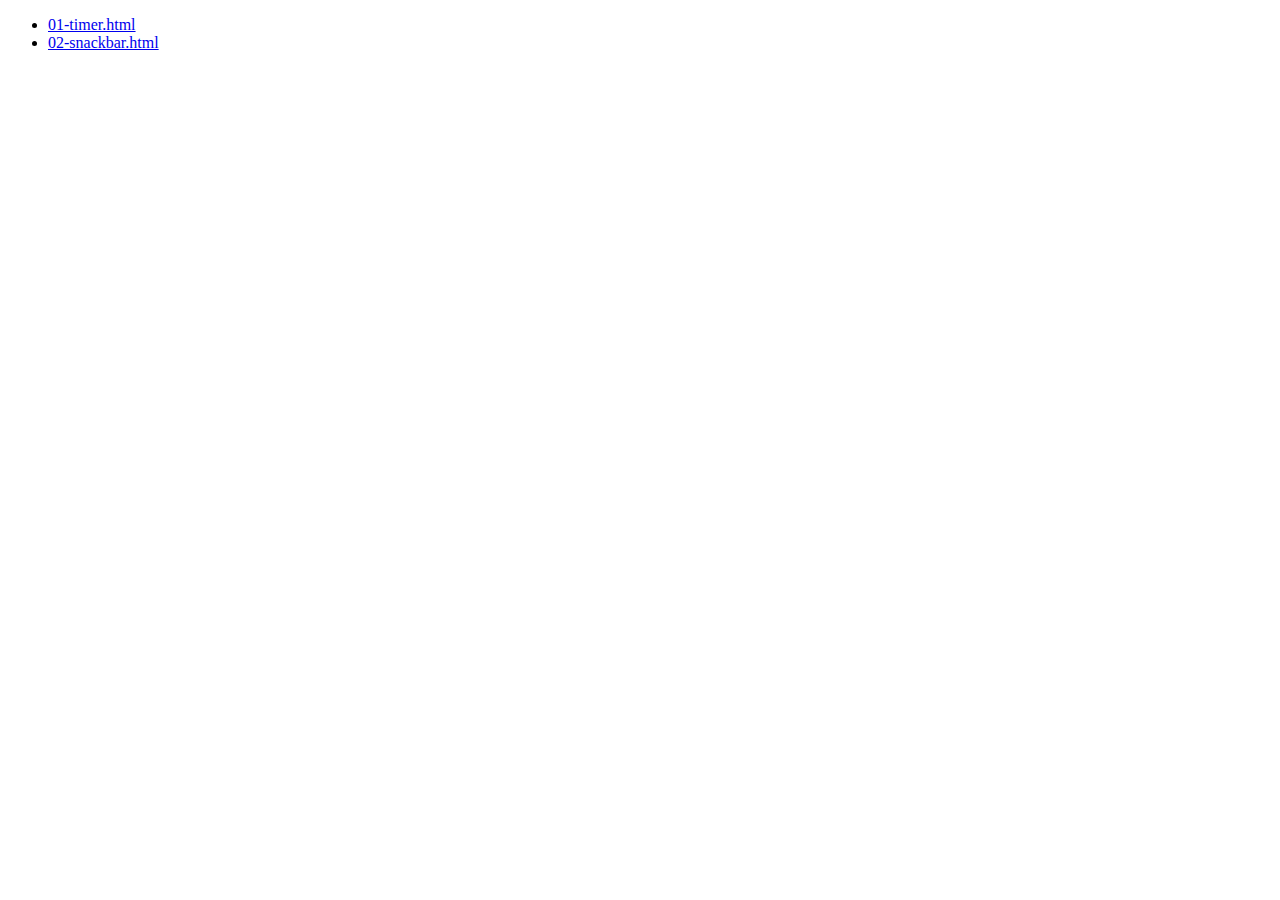
<file: index.html>
<!DOCTYPE html>
<html lang="en">
  <head>
    <meta charset="UTF-8" />
    <link rel="icon" type="image/svg+xml" href="/favicon.svg" />
    <meta name="viewport" content="width=device-width, initial-scale=1.0" />
    <title>goit-js-hw-10</title>
  </head>
  <body>
    <header class="header">
  <nav class="nav">
    <ul class="nav-list">
      <li class="nav-item">
        <a href="./01-timer.html" class="nav-link">01-timer.html</a>
      </li>

      <li class="nav-item">
        <a href="./02-snackbar.html" class="nav-link">02-snackbar.html</a>
      </li>
    </ul>
  </nav>
</header>
  </body>
</html>
</file>
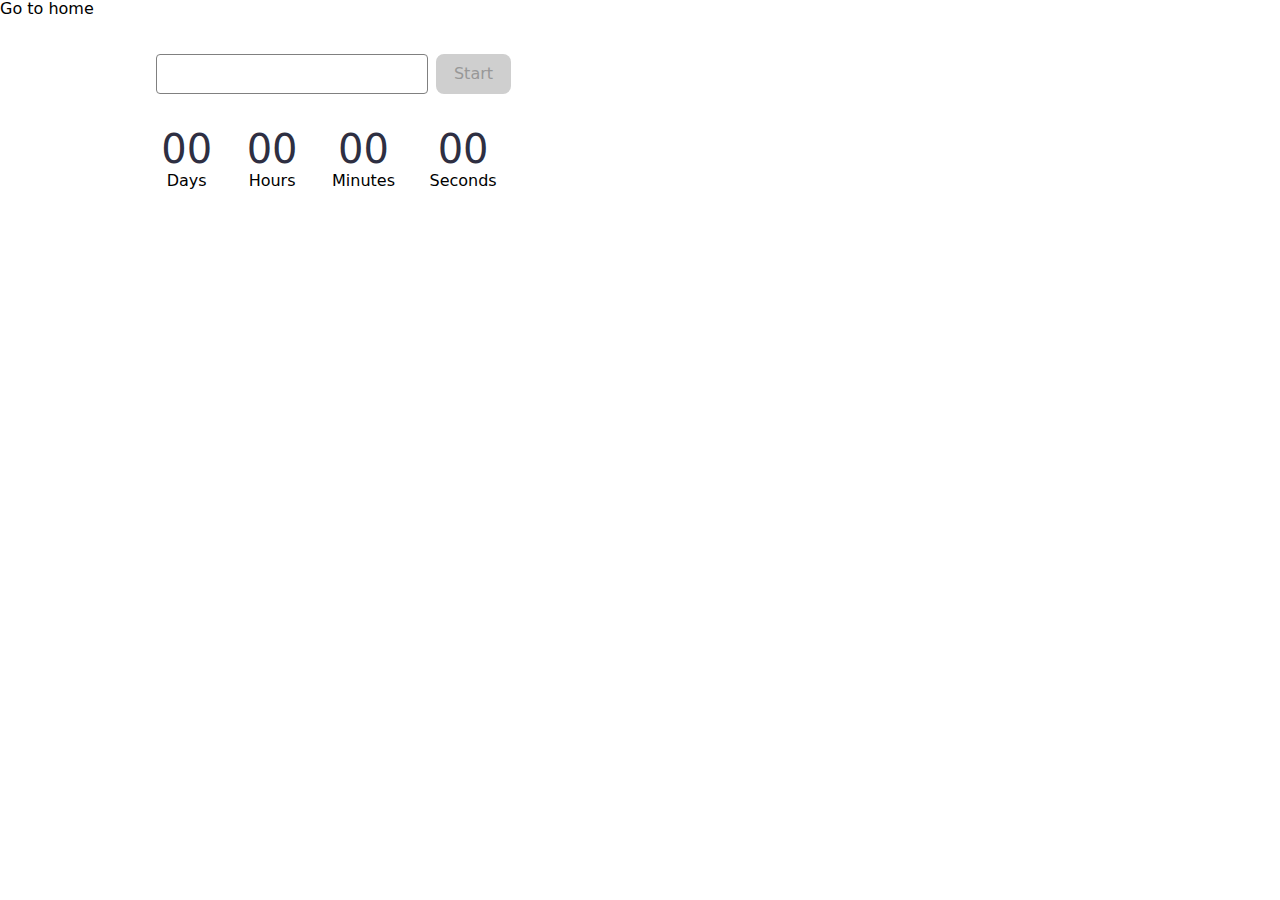
<file: src/01-timer.html>
<!DOCTYPE html>
<html lang="en">
  <head>
    <meta charset="UTF-8" />
    <meta http-equiv="X-UA-Compatible" content="IE=edge" />
    <meta name="viewport" content="width=device-width, initial-scale=1.0" />
    <link rel="preconnect" href="https://fonts.googleapis.com" />
    <link rel="preconnect" href="https://fonts.gstatic.com" crossorigin />
    <link
      href="https://fonts.googleapis.com/css2?family=DM+Sans&family=Montserrat:wght@400;500&family=Seymour+One&display=swap"
      rel="stylesheet"
    />
    <link
      rel="stylesheet"
      href="https://cdnjs.cloudflare.com/ajax/libs/modern-normalize/1.0.0/modern-normalize.min.css"
    />
    <link rel="stylesheet" href="./css/01-timer.css" />
    <title>01-timer</title>
  </head>
  <body>
    <section>
      <a href="./index.html">Go to home</a>
    </section>

    <div class="box">
      <input type="text" id="datetime-picker" />
      <button type="button" disabled data-start>Start</button>
    </div>

    <div class="timer">
      <div class="field">
        <span class="value" data-days>00</span>
        <span class="label">Days</span>
      </div>
      <div class="field">
        <span class="value" data-hours>00</span>
        <span class="label">Hours</span>
      </div>
      <div class="field">
        <span class="value" data-minutes>00</span>
        <span class="label">Minutes</span>
      </div>
      <div class="field">
        <span class="value" data-seconds>00</span>
        <span class="label">Seconds</span>
      </div>
    </div>
    <script src="./js/01-timer.js" type="module"></script>
  </body>
</html>
</file>
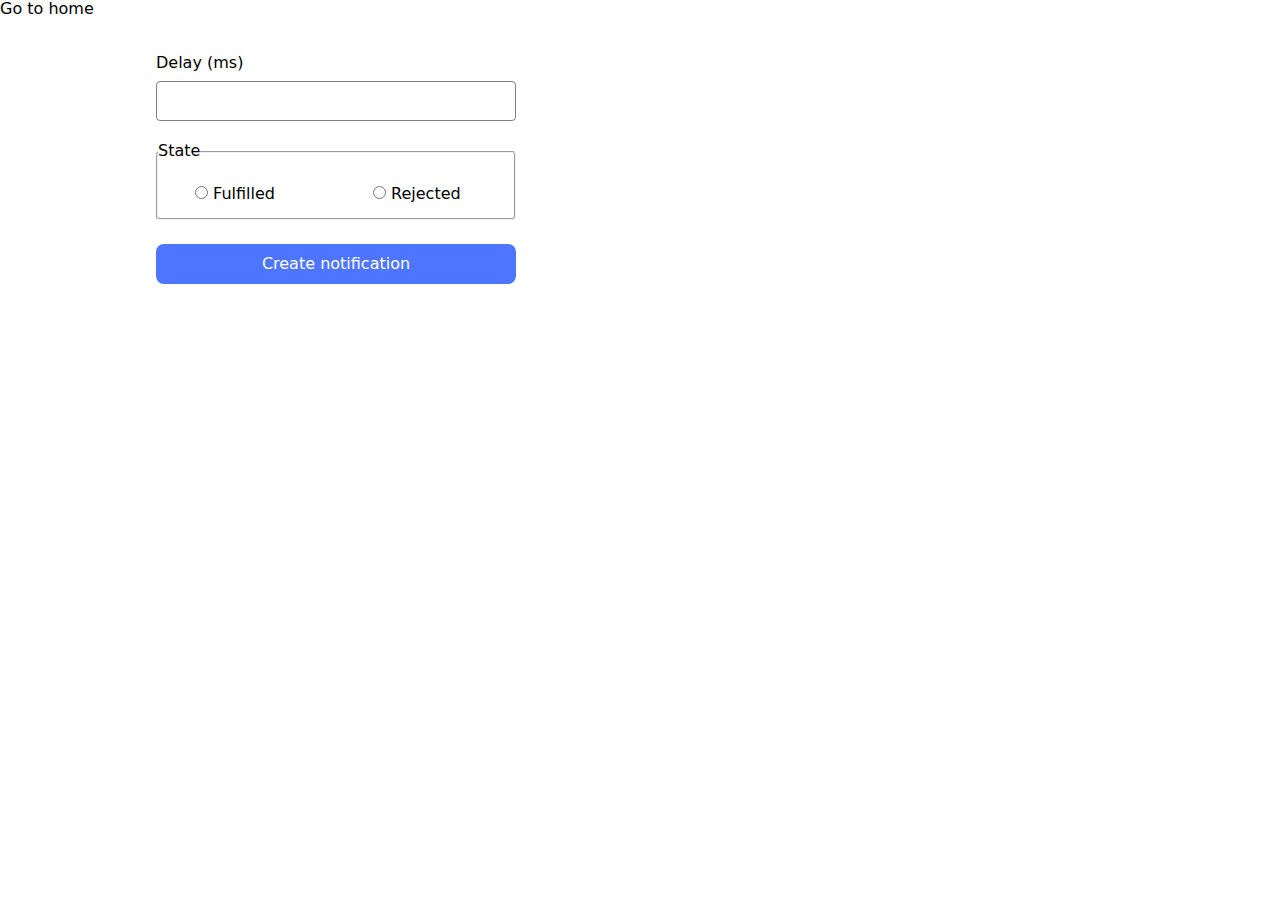
<file: src/02-snackbar.html>
<!DOCTYPE html>
<html lang="en">
  <head>
    <meta charset="UTF-8" />
    <meta http-equiv="X-UA-Compatible" content="IE=edge" />
    <meta name="viewport" content="width=device-width, initial-scale=1.0" />
    <link rel="preconnect" href="https://fonts.googleapis.com" />
    <link rel="preconnect" href="https://fonts.gstatic.com" crossorigin />
    <link
      href="https://fonts.googleapis.com/css2?family=DM+Sans&family=Montserrat:wght@400;500&family=Seymour+One&display=swap"
      rel="stylesheet"
    />
    <link
      rel="stylesheet"
      href="https://cdnjs.cloudflare.com/ajax/libs/modern-normalize/1.0.0/modern-normalize.min.css"
    />
    <link rel="stylesheet" href="./css/02-snackbar.css" />
    <title>02-snackbar</title>
  </head>
  <body>
    <section>
      <a href="./index.html">Go to home</a>
    </section>

    <form class="form">
      <label class="form-delay">
        Delay (ms)
        <input class="form-delay-input" type="number" name="delay" required />
      </label>

      <fieldset class="form-fieldset">
        <legend>State</legend>
        <label>
          <input type="radio" name="state" value="fulfilled" required />
          Fulfilled
        </label>
        <label>
          <input type="radio" name="state" value="rejected" required />
          Rejected
        </label>
      </fieldset>

      <button type="submit">Create notification</button>
    </form>

    <script src="./js/02-snackbar.js" type="module"></script>
  </body>
</html>
</file>
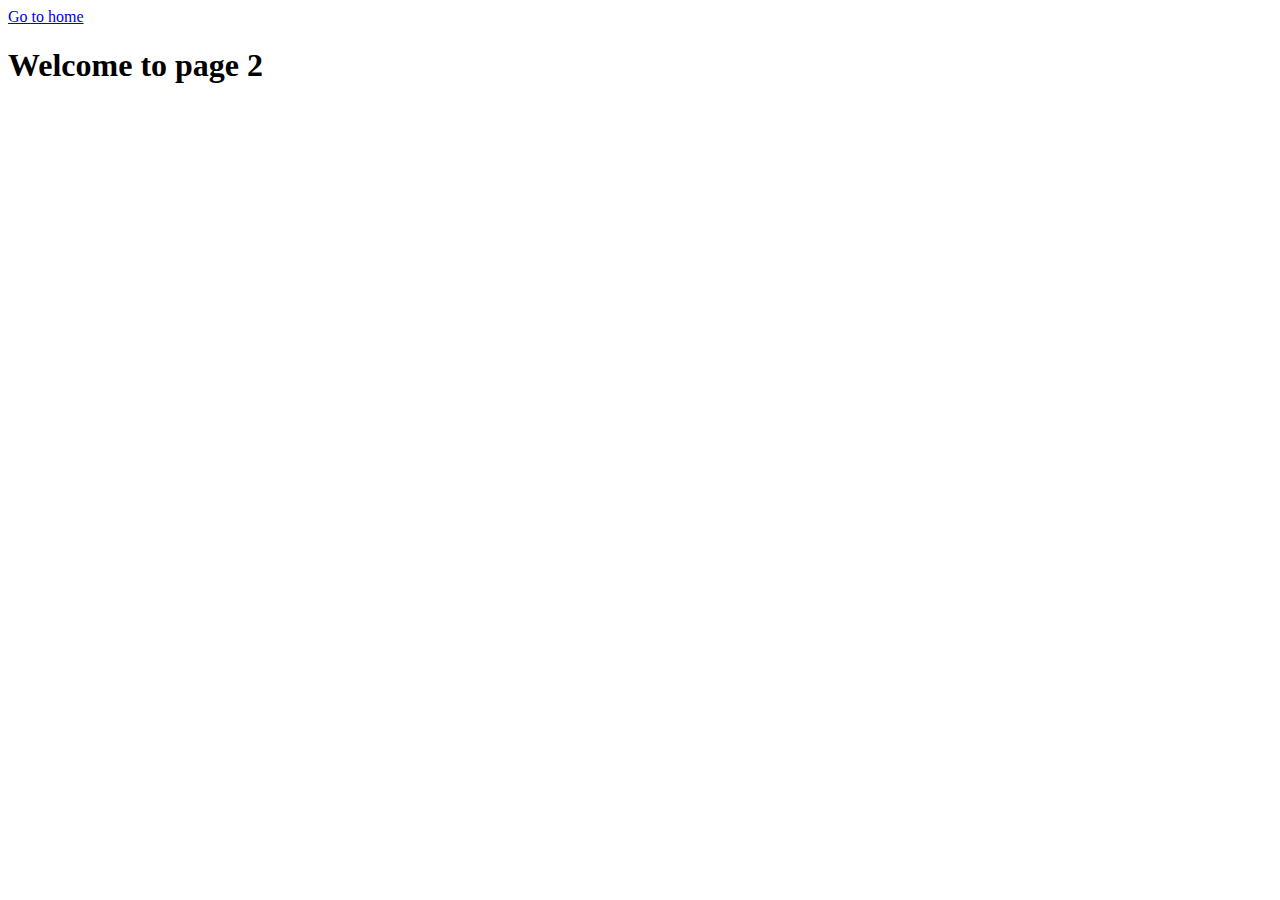
<file: src/page-2.html>
<!DOCTYPE html>
<html lang="en">
  <head>
    <meta charset="UTF-8" />
    <meta http-equiv="X-UA-Compatible" content="IE=edge" />
    <meta name="viewport" content="width=device-width, initial-scale=1.0" />
    <title>Page 2</title>
  </head>
  <body>
    <section>
      <a href="./index.html">Go to home</a>
      <h1>Welcome to page 2</h1>
    </section>
  </body>
</html>
</file>
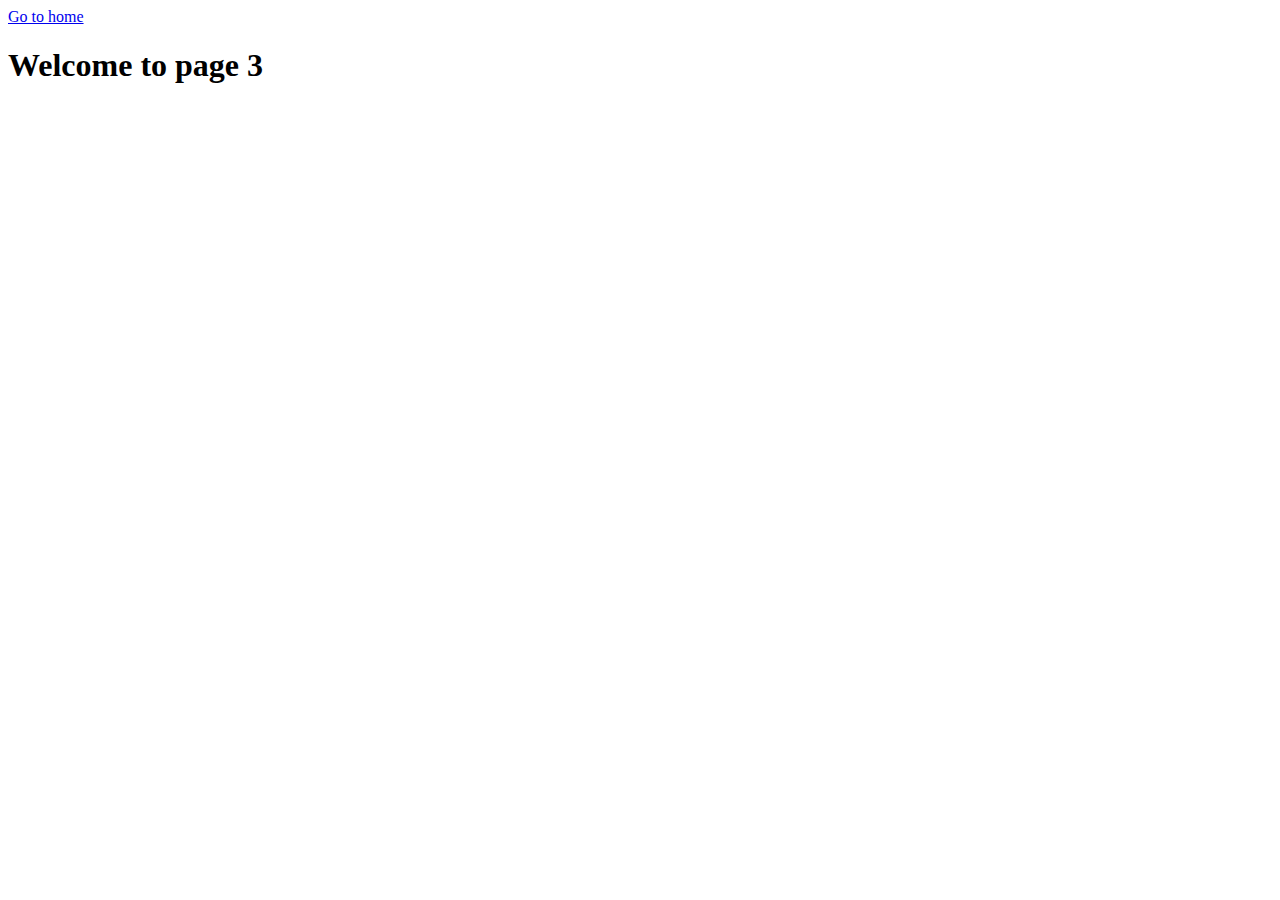
<file: src/page-3.html>
<!DOCTYPE html>
<html lang="en">
  <head>
    <meta charset="UTF-8" />
    <meta http-equiv="X-UA-Compatible" content="IE=edge" />
    <meta name="viewport" content="width=device-width, initial-scale=1.0" />
    <title>Page 3</title>
  </head>
  <body>
    <section>
      <a href="./index.html">Go to home</a>
      <h1>Welcome to page 3</h1>
    </section>
  </body>
</html>
</file>
<file: src/css/01-timer.css>
@import url('./reset.css');

.box {
  margin-top: 36px;
  margin-left: 156px;
  display: flex;
  justify-content: space-between;
  max-width: 355px;
  height: 40px;
}

input {
  padding: 8px 16px;
  margin: 0px;
  width: 272px;
  height: 100%;
  border-radius: 4px;
  border: none;
  border: 1px solid #808080;
  color: #2e2f42;
}

input:hover {
  outline: 1px solid #000000;
}

input:disabled {
  /* border: none; */
  outline: 1px solid #808080;
  color: #808080;
}

/* :focus-within */
input:active,
input:focus {
  /* border: none; */
  outline: 1px solid #4e75ff;
  color: #000000;
}

button {
  width: 75px;
  height: 100%;
  border-radius: 8px;
  border: none;
  background-color: #4e75ff;
  color: #ffffff;
}

button:disabled {
  background-color: #cfcfcf;
  color: #989898;
}
button:disabled:hover {
  background-color: #cfcfcf;
  color: #989898;
}
button:hover {
  background-color: #6c8cff;
  color: #ffffff;
}

.timer {
  margin-top: 32px;
  margin-left: 156px;
  display: flex;
  justify-content: space-around;
  gap: 24px;
  width: 346px;
  height: 72px;
}

.value {
  font-size: 40px;
  color: #2e2f42;
}

.field {
  display: flex;
  flex-direction: column;
  align-items: center;
}
</file>
<file: src/css/02-snackbar.css>
@import url('./reset.css');

.form {
  margin-top: 36px;
  margin-left: 156px;
  display: flex;
  flex-direction: column;
  font-weight: 400;
}

.form-delay {
  margin-bottom: 16px;
  display: flex;
  flex-direction: column;
  width: 360px;
  height: 72px;
}

.form-delay-input {
  margin-top: 8px;
  padding: 0;
  padding: 4px 20px 4px 16px;
  width: 360px;
  height: 40px;
  border-radius: 4px;
  border: none;
  border: 1px solid #808080;
}

.form-delay-input:hover {
  border: none;
  border: 1px solid #000000;
}

.form-delay-input:active,
.form-delay-input:focus {
  border: none;
  outline: 1px solid #4e75ff;
  color: #000;
}

.form-fieldset {
  margin: 0;
  padding: 0;
  margin-inline-start: 0px;
  margin-inline-end: 0px;
  margin-bottom: 24px;

  display: flex;
  justify-content: center;
  width: 360px;
  height: 78px;
  border-radius: 4px;
}

.form-fieldset label {
  margin-top: 24px;
  margin-left: auto;
  margin-right: auto;
  width: 104px;
  height: 32px;
}

button {
  width: 360px;
  height: 40px;
  border: none;
  border-radius: 8px;
  background-color: #4e75ff;
  color: #ffffff;
  font-weight: 500;
}

button:hover {
    background-color: #6C8CFF;
}
</file>
